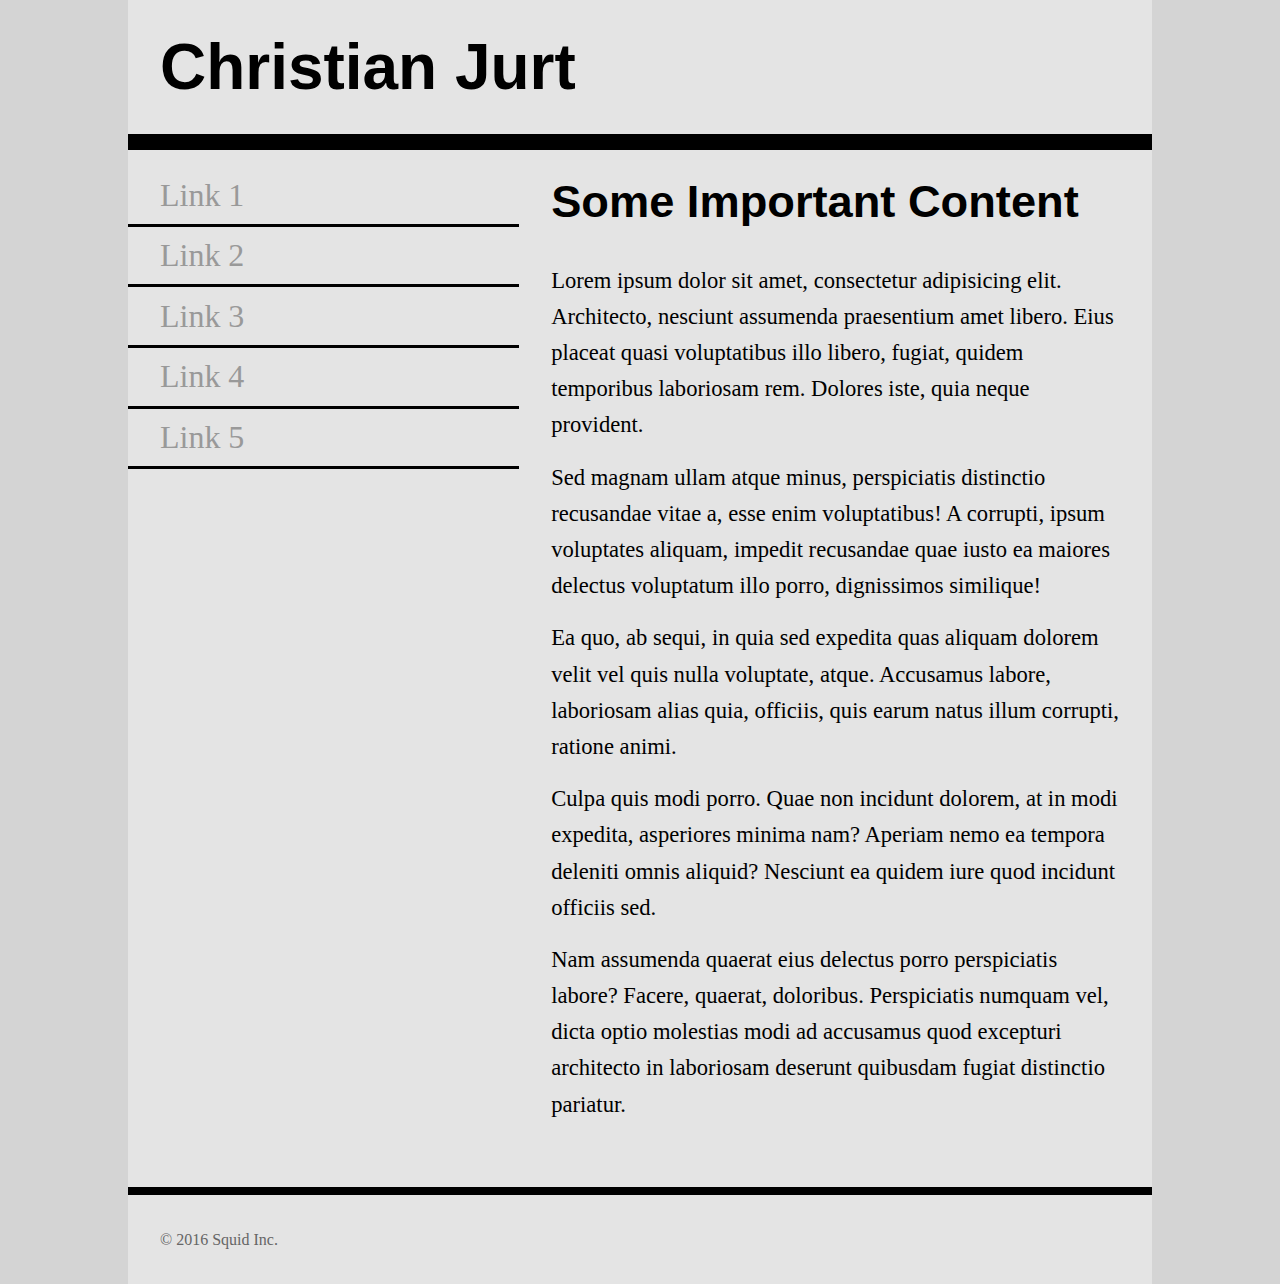
<file: index.html>
<!DOCTYPE html>
<html lang="en">
<head>
    <meta charset="UTF-8">
    <title>Font Assignment</title>
    <!-- two pages are 
    index.html with sans-serif headings and serif body text
    
    two.html with serif headings and sans-serif body text
    
    don't forget to add your google font <link> in the right place
    -->
    <meta name="viewpoint" content="width=device-width" />
    <link href="https://fonts.googleapis.com/css?family=Open+Sans|PT+Sans"/>
    <link href="one.css" rel="stylesheet" type="text/css"/>
</head>
<body>
    <div class="wrapper">
        <header>
            <h1>Christian Jurt</h1>
        </header>
        <nav>
            <ul>
                <li><a href="#">Link 1</a></li>
                <li><a href="#">Link 2</a></li>
                <li><a href="#">Link 3</a></li>
                <li><a href="#">Link 4</a></li>
                <li><a href="#">Link 5</a></li>
            </ul>
        </nav>
        <main>
            <h2>Some Important Content</h2>
            <p>Lorem ipsum dolor sit amet, consectetur adipisicing elit. Architecto, nesciunt assumenda praesentium amet libero. Eius placeat quasi voluptatibus illo libero, fugiat, quidem temporibus laboriosam rem. Dolores iste, quia neque provident.</p>
            <p>Sed magnam ullam atque minus, perspiciatis distinctio recusandae vitae a, esse enim voluptatibus! A corrupti, ipsum voluptates aliquam, impedit recusandae quae iusto ea maiores delectus voluptatum illo porro, dignissimos similique!</p>
            <p>Ea quo, ab sequi, in quia sed expedita quas aliquam dolorem velit vel quis nulla voluptate, atque. Accusamus labore, laboriosam alias quia, officiis, quis earum natus illum corrupti, ratione animi.</p>
            <p>Culpa quis modi porro. Quae non incidunt dolorem, at in modi expedita, asperiores minima nam? Aperiam nemo ea tempora deleniti omnis aliquid? Nesciunt ea quidem iure quod incidunt officiis sed.</p>
            <p>Nam assumenda quaerat eius delectus porro perspiciatis labore? Facere, quaerat, doloribus. Perspiciatis numquam vel, dicta optio molestias modi ad accusamus quod excepturi architecto in laboriosam deserunt quibusdam fugiat distinctio pariatur.</p>
        </main>
        <footer>
            <p>&copy; 2016 Squid Inc.</p>
        </footer>
    </div>
</body>
</html>
</file>
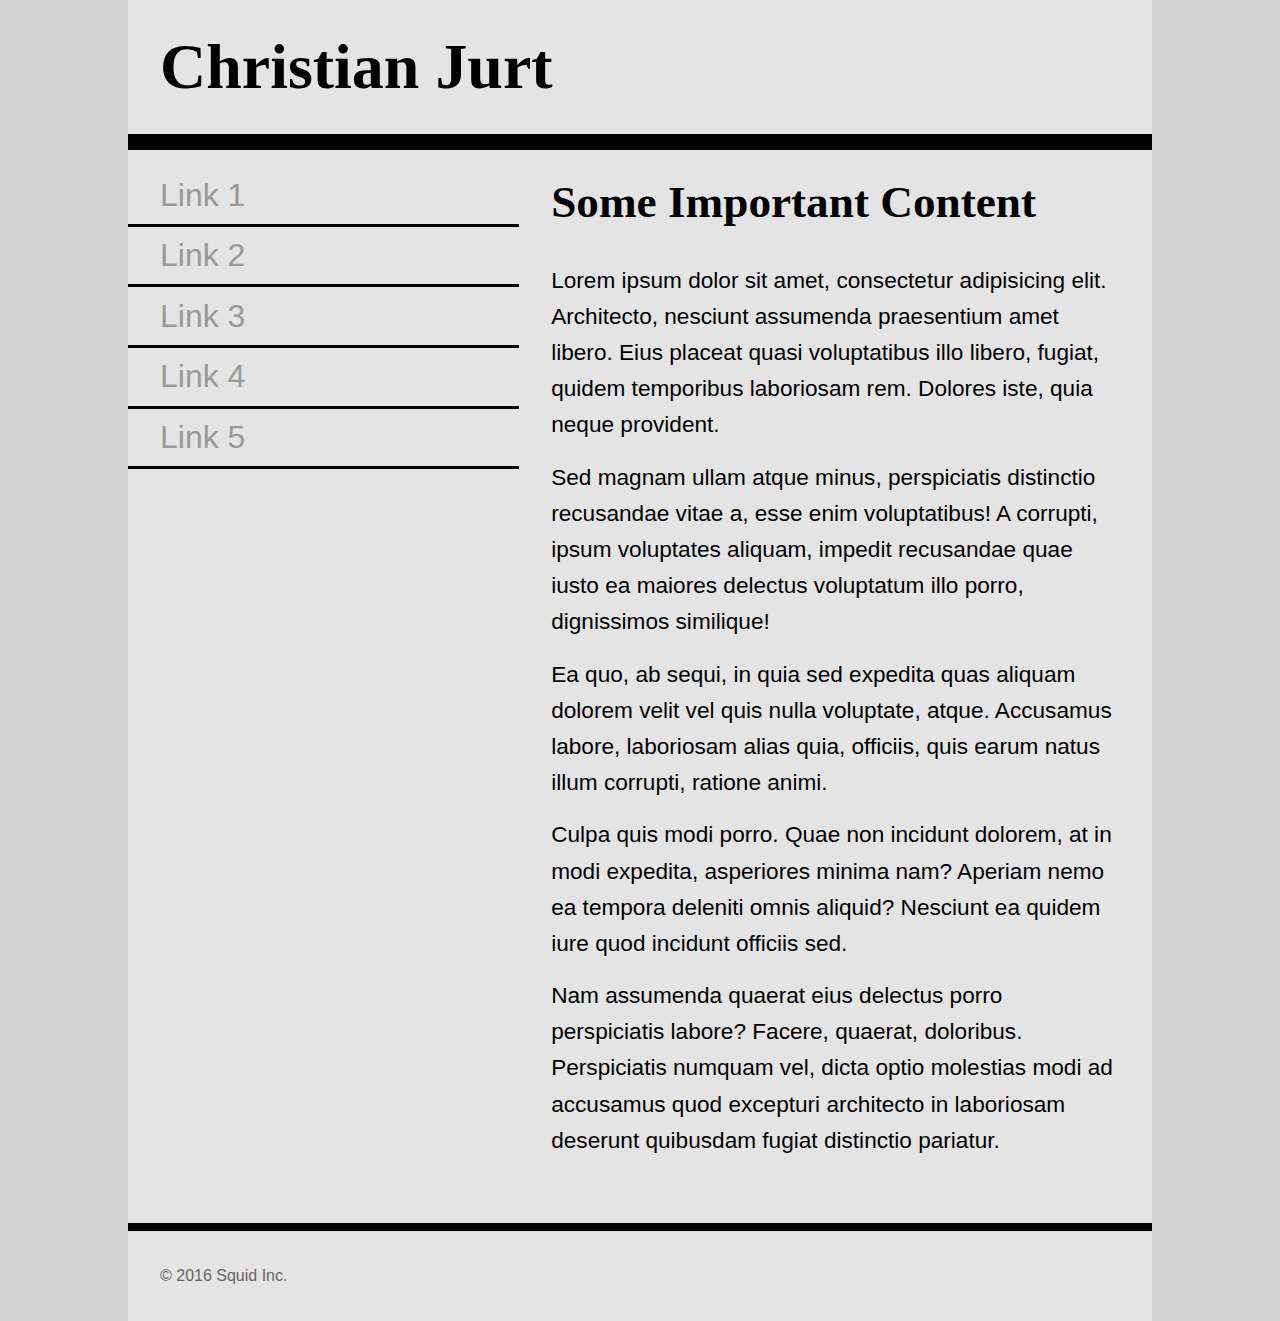
<file: two.html>
<!DOCTYPE html>
<html lang="en">
<head>
    <meta charset="UTF-8">
    <title>Font Assignment</title>
    <!-- two pages are 
    index.html with sans-serif headings and serif body text
    
    two.html with serif headings and sans-serif body text
    
    don't forget to add your google font <link> in the right place
    -->
    <meta name="viewpoint" content="width=device-width" />
    <link href="https://fonts.googleapis.com/css?family=Bree+Serif|Open+Sans"/>
    <link href="two.css" rel="stylesheet" type="text/css"/>
</head>
<body>
    <div class="wrapper">
        <header>
            <h1>Christian Jurt</h1>
        </header>
        <nav>
            <ul>
                <li><a href="#">Link 1</a></li>
                <li><a href="#">Link 2</a></li>
                <li><a href="#">Link 3</a></li>
                <li><a href="#">Link 4</a></li>
                <li><a href="#">Link 5</a></li>
            </ul>
        </nav>
        <main>
            <h2>Some Important Content</h2>
            <p>Lorem ipsum dolor sit amet, consectetur adipisicing elit. Architecto, nesciunt assumenda praesentium amet libero. Eius placeat quasi voluptatibus illo libero, fugiat, quidem temporibus laboriosam rem. Dolores iste, quia neque provident.</p>
            <p>Sed magnam ullam atque minus, perspiciatis distinctio recusandae vitae a, esse enim voluptatibus! A corrupti, ipsum voluptates aliquam, impedit recusandae quae iusto ea maiores delectus voluptatum illo porro, dignissimos similique!</p>
            <p>Ea quo, ab sequi, in quia sed expedita quas aliquam dolorem velit vel quis nulla voluptate, atque. Accusamus labore, laboriosam alias quia, officiis, quis earum natus illum corrupti, ratione animi.</p>
            <p>Culpa quis modi porro. Quae non incidunt dolorem, at in modi expedita, asperiores minima nam? Aperiam nemo ea tempora deleniti omnis aliquid? Nesciunt ea quidem iure quod incidunt officiis sed.</p>
            <p>Nam assumenda quaerat eius delectus porro perspiciatis labore? Facere, quaerat, doloribus. Perspiciatis numquam vel, dicta optio molestias modi ad accusamus quod excepturi architecto in laboriosam deserunt quibusdam fugiat distinctio pariatur.</p>
        </main>
        <footer>
            <p>&copy; 2016 Squid Inc.</p>
        </footer>
    </div>
</body>
</html>
</file>
<file: one.css>
*{
    padding: 0;
    margin: 0;
    box-sizing: border-box;
}
html{
    font-size: 16px;
    line-height: 1.6;
    font-family: "PT Serif", "Times New Roman", serif;
}
html,body{
    background-color: #d4d4d4;
}
h1{
    font-family: "PT Sans", Verdana ,sans-serif;
    font-size: 3.998rem;
    padding:1rem 2rem;
}
h2{
    font-family: "PT Sans", Verdana ,sans-serif;
    font-size: 2.827rem;
    padding:1rem 2rem;
}
nav ul{
    padding:1rem 0;
}
nav li{
    font-size: 1.999rem;
    list-style-type: none;
}
nav li>a{
    display: block;
    text-decoration: none;
    border-bottom: 0.2rem solid black;
    padding: 0.2rem 2rem;
    color: #999;
}
nav li>a:hover,
nav li>a:active{
    color: #222;
}
p{
    font-size: 1.414rem;
    padding:0.5rem 2rem;
}
main p:last-child{
    padding-bottom: 4rem;
}
.wrapper{
    width: 80%;
    max-width: 1200px;
    margin: 0 auto;
    background-color: #e4e4e4;
}
header{
    width:100%;
    border-bottom: 1rem solid black;
}
nav{
    float:left;
    width: 38.2%;
}
main{
    float:right;
    width: 61.8%;
}
footer{
    clear:both;
    width: 100%;
    border-top: 0.5rem solid black;
}
footer p{
    font-size: 1rem;
    padding: 2rem;
    color: #666;
}
</file>
<file: two.css>
*{
    padding: 0;
    margin: 0;
    box-sizing: border-box;
}
html{
    font-size: 16px;
    line-height: 1.6;
    font-family: "Open Sans", Verdana, sans-serif;
}
html,body{
    background-color: #d4d4d4;
}
h1{
    font-family: "Bree Serif","Times New Roman", serif;
    font-size: 3.998rem;
    padding:1rem 2rem;
}
h2{
    font-family: "Bree Serif","Times New Roman", serif;
    font-size: 2.827rem;
    padding:1rem 2rem;
}
nav ul{
    padding:1rem 0;
}
nav li{
    font-size: 1.999rem;
    list-style-type: none;
}
nav li>a{
    display: block;
    text-decoration: none;
    border-bottom: 0.2rem solid black;
    padding: 0.2rem 2rem;
    color: #999;
}
nav li>a:hover,
nav li>a:active{
    color: #222;
}
p{
    font-size: 1.414rem;
    padding:0.5rem 2rem;
}
main p:last-child{
    padding-bottom: 4rem;
}
.wrapper{
    width: 80%;
    max-width: 1200px;
    margin: 0 auto;
    background-color: #e4e4e4;
}
header{
    width:100%;
    border-bottom: 1rem solid black;
}
nav{
    float:left;
    width: 38.2%;
}
main{
    float:right;
    width: 61.8%;
}
footer{
    clear:both;
    width: 100%;
    border-top: 0.5rem solid black;
}
footer p{
    font-size: 1rem;
    padding: 2rem;
    color: #666;
}
</file>
